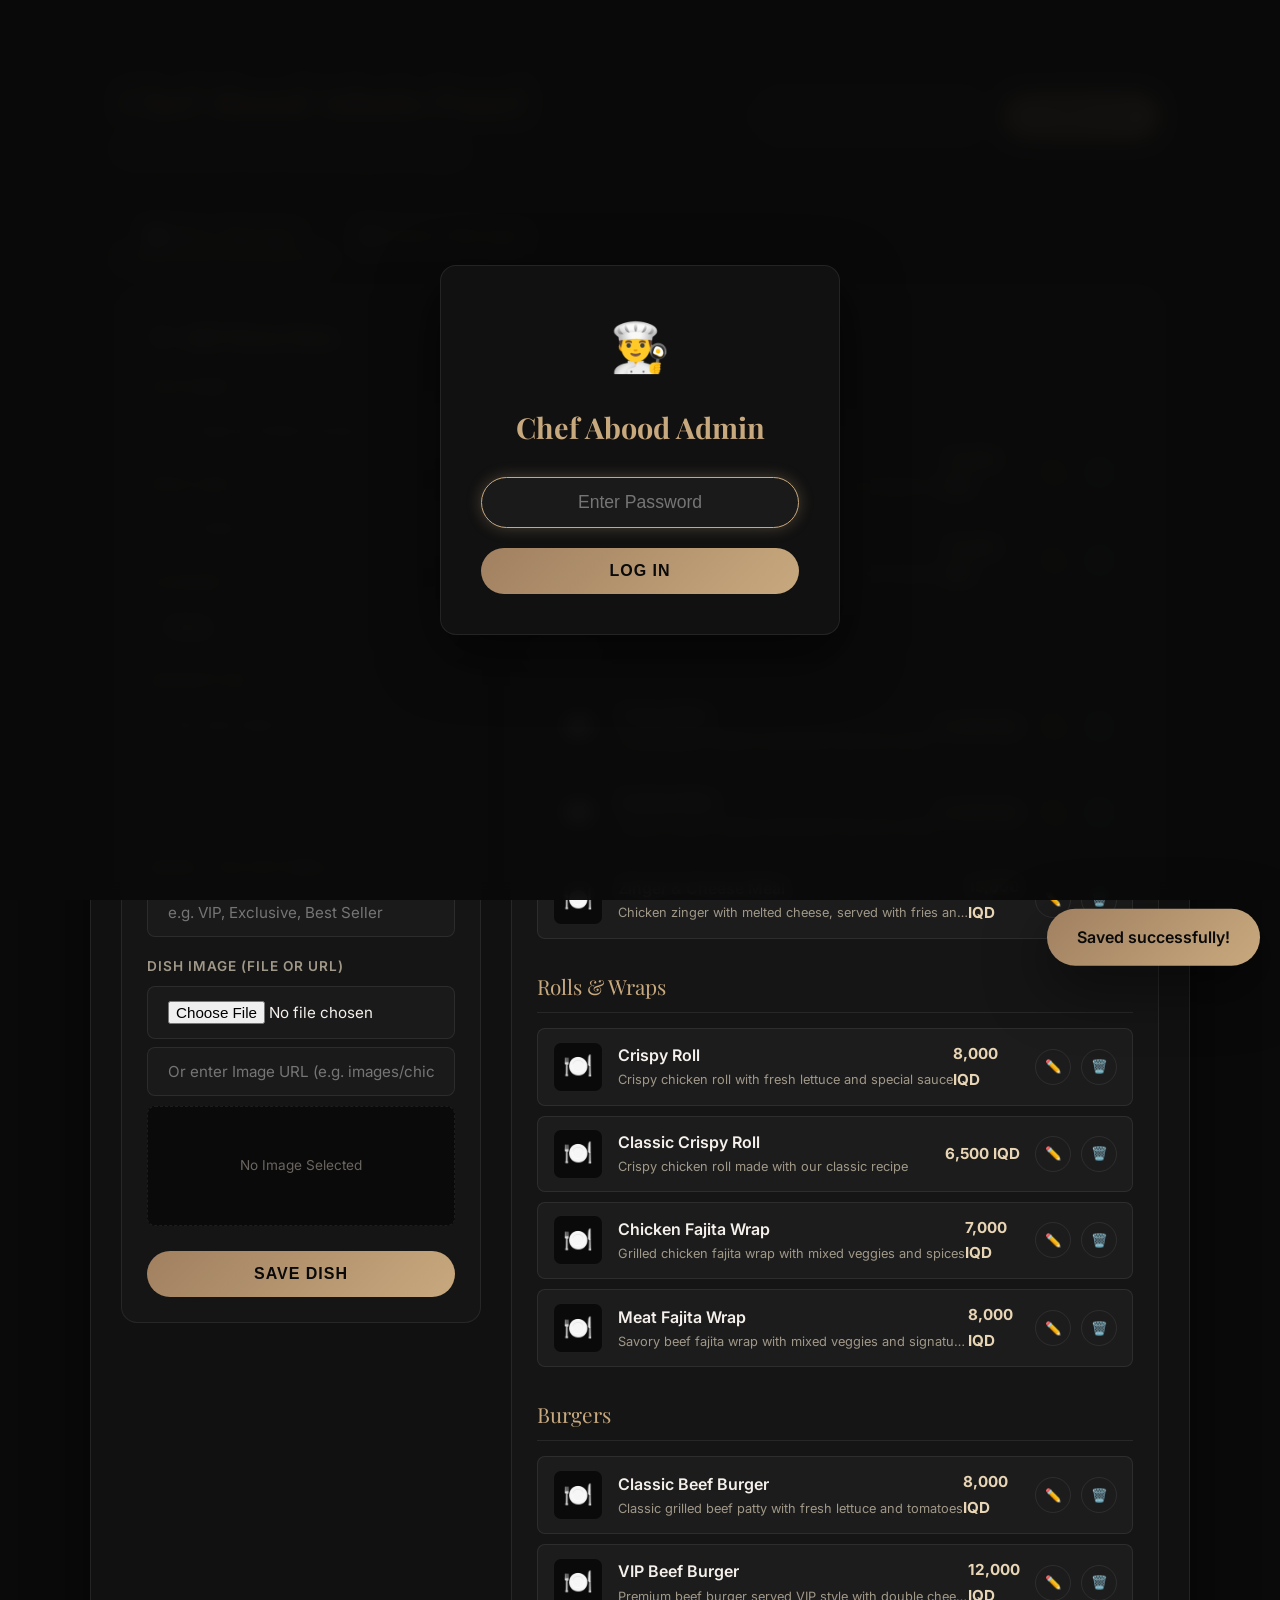
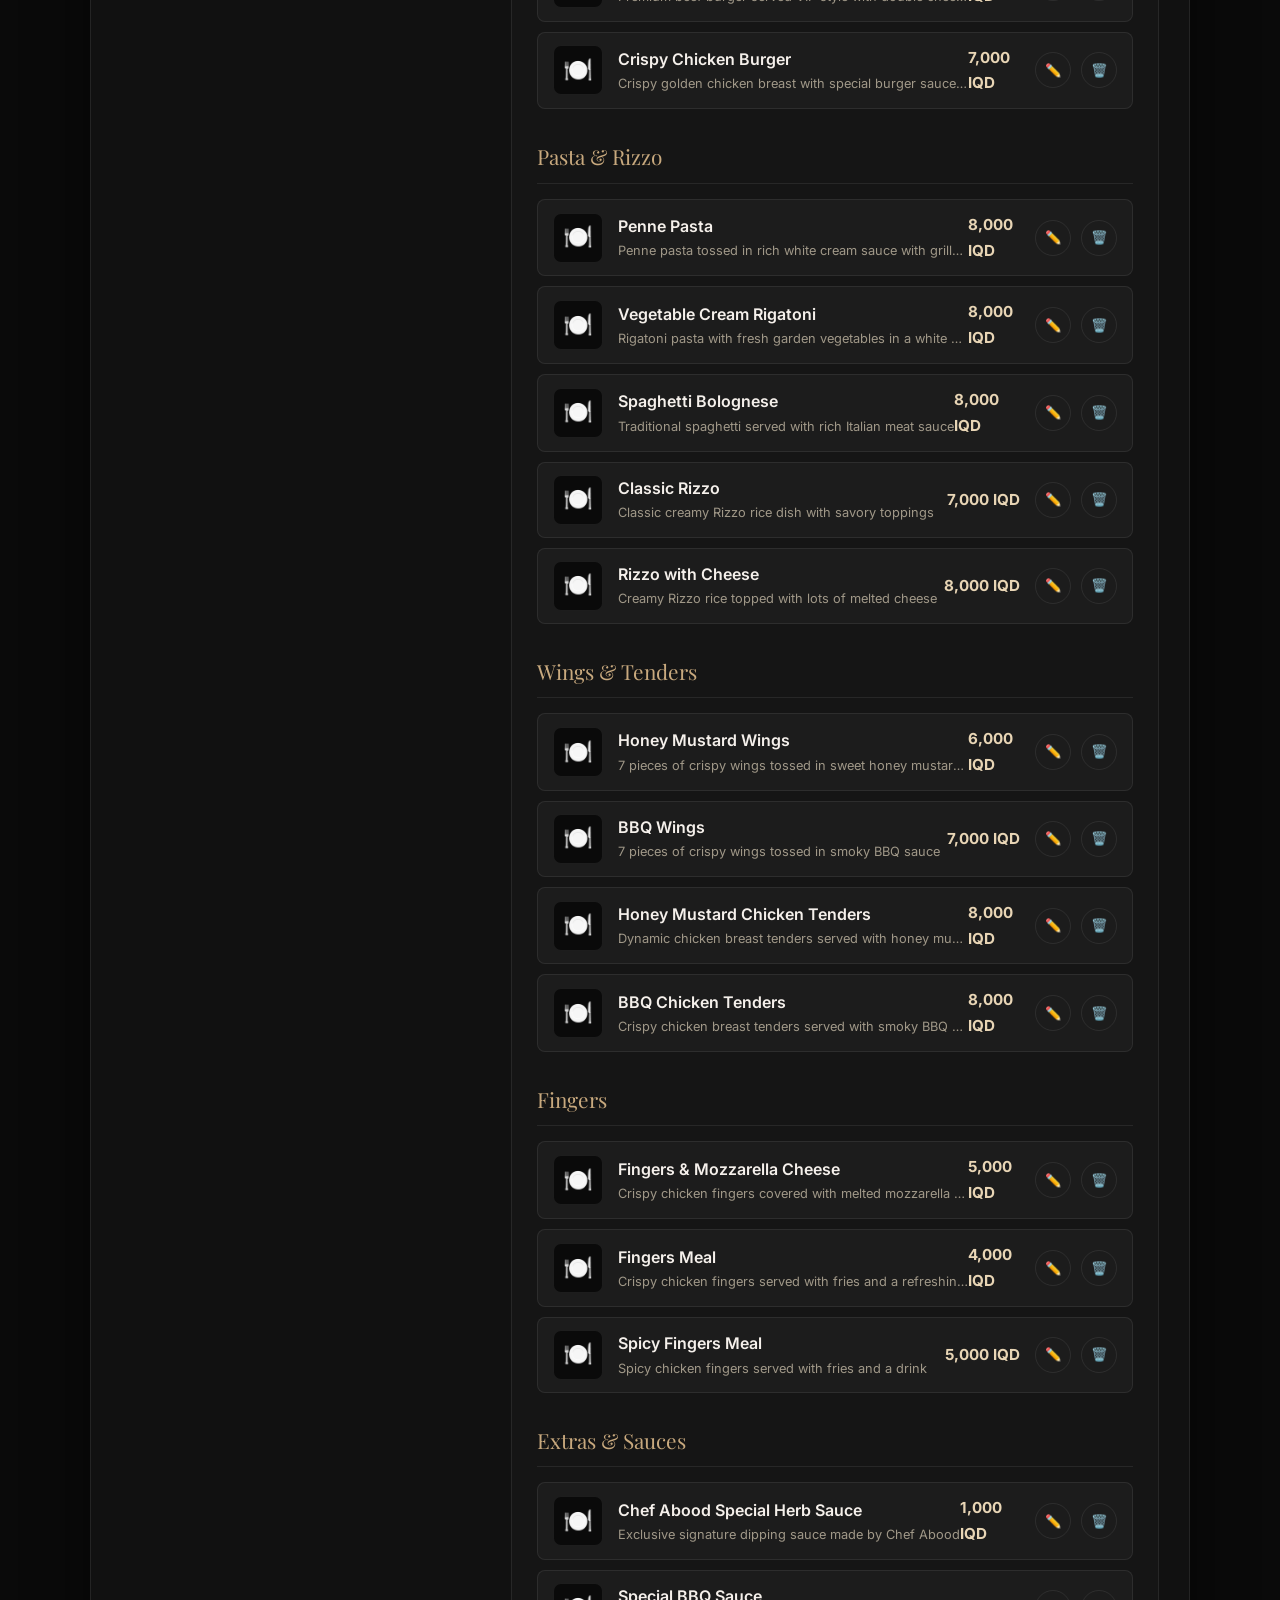
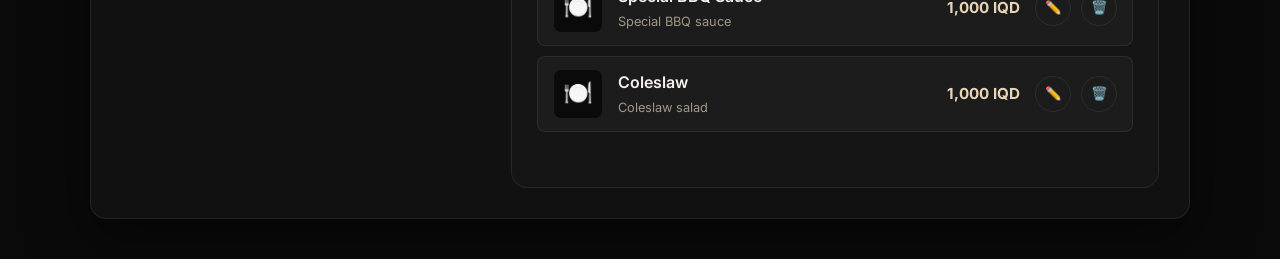
<file: CHEF_ABOUD-main/admin.html>
<!DOCTYPE html>
<html lang="en">
<head>
  <meta charset="UTF-8">
  <meta name="viewport" content="width=device-width, initial-scale=1.0">
  <title>Admin Dashboard — Chef Abood Manager</title>
  <link rel="stylesheet" href="style.css">
  <link rel="icon" type="image/svg+xml" href="data:image/svg+xml,<svg xmlns='http://www.w3.org/2000/svg' viewBox='0 0 100 100'><text y='.9em' font-size='90'>🔑</text></svg>">
  <style>
    /* ===== ADMIN CUSTOM CSS USING ROOT STYLE VARIABLES ===== */
    body {
      background: var(--bg-primary);
      color: var(--text-primary);
      font-family: var(--font-body);
      min-height: 100vh;
      display: flex;
      flex-direction: column;
    }

    .admin-container {
      max-width: 1100px;
      margin: 40px auto;
      padding: 30px;
      width: 95%;
      background: var(--bg-secondary);
      border: 1px solid var(--glass-border);
      border-radius: var(--border-radius);
      box-shadow: var(--shadow-lg);
    }

    .admin-header {
      display: flex;
      justify-content: space-between;
      align-items: center;
      border-bottom: 1px solid var(--glass-border);
      padding-bottom: 20px;
      margin-bottom: 30px;
      flex-wrap: wrap;
      gap: 20px;
    }

    .admin-title {
      font-family: var(--font-heading);
      color: var(--gold-primary);
      font-size: 2.2rem;
      margin: 0;
    }

    .admin-subtitle {
      font-size: 0.95rem;
      color: var(--text-secondary);
      margin-top: 5px;
    }

    .admin-actions {
      display: flex;
      gap: 15px;
    }

    /* Tabs Styling */
    .admin-tabs {
      display: flex;
      gap: 10px;
      border-bottom: 1px solid var(--glass-border);
      margin-bottom: 30px;
    }

    .tab-btn {
      background: transparent;
      border: none;
      color: var(--text-secondary);
      font-family: var(--font-body);
      font-size: 1rem;
      font-weight: 600;
      padding: 12px 25px;
      cursor: pointer;
      border-bottom: 3px solid transparent;
      transition: var(--transition-fast);
      letter-spacing: 1px;
    }

    .tab-btn:hover {
      color: var(--text-primary);
    }

    .tab-btn.active {
      color: var(--gold-primary);
      border-bottom-color: var(--gold-primary);
    }

    .tab-content {
      display: none;
    }

    .tab-content.active {
      display: block;
      animation: fadeIn 0.4s ease both;
    }

    /* Grid Layouts */
    .manager-grid {
      display: grid;
      grid-template-columns: 1.2fr 2fr;
      gap: 30px;
    }

    @media (max-width: 900px) {
      .manager-grid {
        grid-template-columns: 1fr;
      }
    }

    /* Form Card Styling */
    .form-card {
      background: var(--bg-card);
      border: 1px solid var(--glass-border);
      border-radius: var(--border-radius);
      padding: 25px;
      height: fit-content;
      position: sticky;
      top: 20px;
    }

    .form-title {
      font-family: var(--font-heading);
      color: var(--gold-light);
      font-size: 1.4rem;
      margin-top: 0;
      margin-bottom: 20px;
      display: flex;
      align-items: center;
      gap: 10px;
    }

    .form-group {
      margin-bottom: 18px;
    }

    .form-group label {
      display: block;
      font-size: 0.85rem;
      font-weight: 600;
      color: var(--text-secondary);
      margin-bottom: 8px;
      text-transform: uppercase;
      letter-spacing: 1px;
    }

    .form-control {
      width: 100%;
      padding: 12px 15px;
      background: var(--bg-tertiary);
      border: 1px solid var(--glass-border);
      border-radius: 8px;
      color: var(--text-primary);
      font-family: var(--font-body);
      font-size: 0.95rem;
      transition: var(--transition-fast);
    }

    .form-control:focus {
      outline: none;
      border-color: var(--gold-primary);
      box-shadow: 0 0 10px var(--gold-glow);
    }

    .image-preview {
      width: 100%;
      height: 120px;
      border: 1px dashed var(--glass-border);
      border-radius: 8px;
      margin-top: 10px;
      display: flex;
      align-items: center;
      justify-content: center;
      overflow: hidden;
      background: var(--bg-primary);
    }

    .image-preview img {
      max-height: 100%;
      max-width: 100%;
      object-fit: cover;
    }

    /* List & Cards Column */
    .list-card {
      background: var(--bg-card);
      border: 1px solid var(--glass-border);
      border-radius: var(--border-radius);
      padding: 25px;
    }

    .category-group {
      margin-bottom: 30px;
    }

    .category-title {
      font-family: var(--font-heading);
      color: var(--gold-primary);
      font-size: 1.3rem;
      border-bottom: 1px solid var(--glass-border);
      padding-bottom: 8px;
      margin-bottom: 15px;
    }

    .list-item {
      display: flex;
      justify-content: space-between;
      align-items: center;
      padding: 12px 15px;
      border-radius: 8px;
      background: var(--glass-bg);
      border: 1px solid var(--glass-border);
      margin-bottom: 10px;
      transition: var(--transition-fast);
    }

    .list-item:hover {
      background: var(--glass-bg-hover);
      border-color: var(--glass-border-hover);
    }

    .item-meta {
      display: flex;
      align-items: center;
      gap: 15px;
    }

    .item-img {
      width: 50px;
      height: 50px;
      border-radius: 8px;
      object-fit: cover;
      border: 1px solid var(--glass-border);
      background: var(--bg-primary);
    }

    .item-details {
      display: flex;
      flex-direction: column;
    }

    .item-name {
      font-weight: 600;
      color: var(--text-primary);
    }

    .item-desc {
      font-size: 0.8rem;
      color: var(--text-secondary);
      max-width: 350px;
      white-space: nowrap;
      overflow: hidden;
      text-overflow: ellipsis;
    }

    .item-price {
      font-weight: 700;
      color: var(--gold-light);
      font-size: 0.95rem;
    }

    .item-actions {
      display: flex;
      gap: 10px;
    }

    .btn-action {
      background: transparent;
      border: 1px solid var(--glass-border);
      color: var(--text-primary);
      width: 36px;
      height: 36px;
      border-radius: 50%;
      display: flex;
      align-items: center;
      justify-content: center;
      cursor: pointer;
      transition: var(--transition-fast);
    }

    .btn-action.edit:hover {
      background: rgba(200, 169, 126, 0.15);
      border-color: var(--gold-primary);
      color: var(--gold-primary);
    }

    .btn-action.delete:hover {
      background: rgba(255, 77, 77, 0.15);
      border-color: #ff4d4d;
      color: #ff4d4d;
    }

    /* Gallery Grid in Admin */
    .admin-gallery-grid {
      display: grid;
      grid-template-columns: repeat(auto-fill, minmax(180px, 1fr));
      gap: 20px;
    }

    .gallery-card {
      background: var(--bg-card);
      border: 1px solid var(--glass-border);
      border-radius: var(--border-radius);
      overflow: hidden;
      position: relative;
      transition: var(--transition-smooth);
    }

    .gallery-card:hover {
      border-color: var(--glass-border-hover);
      transform: translateY(-5px);
    }

    .gallery-card-img {
      width: 100%;
      height: 150px;
      object-fit: cover;
      background: var(--bg-primary);
    }

    .gallery-card-body {
      padding: 12px;
      text-align: center;
    }

    .gallery-card-title {
      font-weight: 600;
      font-size: 0.9rem;
      white-space: nowrap;
      overflow: hidden;
      text-overflow: ellipsis;
      margin-bottom: 8px;
    }

    .gallery-delete-overlay {
      position: absolute;
      top: 10px;
      right: 10px;
      background: rgba(10, 10, 10, 0.8);
      border: 1px solid rgba(255, 255, 255, 0.1);
      color: #ff4d4d;
      width: 32px;
      height: 32px;
      border-radius: 50%;
      display: flex;
      align-items: center;
      justify-content: center;
      cursor: pointer;
      backdrop-filter: blur(5px);
      transition: var(--transition-fast);
    }

    .gallery-delete-overlay:hover {
      background: #ff4d4d;
      color: #0a0a0a;
      transform: scale(1.1);
    }

    /* Login Overlay & Banner */
    .login-overlay {
      position: fixed;
      inset: 0;
      background: rgba(10, 10, 10, 0.95);
      z-index: 100000;
      display: flex;
      align-items: center;
      justify-content: center;
      backdrop-filter: blur(10px);
      transition: var(--transition-smooth);
    }

    .login-card {
      background: var(--bg-secondary);
      border: 1px solid var(--glass-border);
      padding: 40px;
      border-radius: var(--border-radius);
      width: 100%;
      max-width: 400px;
      text-align: center;
      box-shadow: var(--shadow-lg);
    }

    .login-logo {
      font-size: 3rem;
      margin-bottom: 15px;
    }

    .login-title {
      font-family: var(--font-heading);
      color: var(--gold-primary);
      margin-bottom: 25px;
      font-size: 1.8rem;
    }

    .login-input {
      width: 100%;
      padding: 14px 20px;
      background: var(--bg-tertiary);
      border: 1px solid var(--glass-border);
      border-radius: 30px;
      color: var(--text-primary);
      text-align: center;
      font-size: 1.1rem;
      margin-bottom: 20px;
      transition: var(--transition-fast);
    }

    .login-input:focus {
      outline: none;
      border-color: var(--gold-primary);
      box-shadow: 0 0 15px var(--gold-glow);
    }

    .login-btn {
      width: 100%;
      padding: 14px;
      background: linear-gradient(135deg, var(--gold-dark), var(--gold-primary));
      border: none;
      color: #0a0a0a;
      font-weight: 700;
      font-size: 1rem;
      border-radius: 30px;
      cursor: pointer;
      letter-spacing: 1px;
      text-transform: uppercase;
      transition: var(--transition-smooth);
    }

    .login-btn:hover {
      transform: translateY(-2px);
      box-shadow: 0 5px 15px rgba(200, 169, 126, 0.4);
    }

    .login-error {
      color: #ff4d4d;
      font-size: 0.9rem;
      margin-top: 15px;
      display: none;
    }

    .banner {
      position: fixed;
      bottom: 20px;
      right: 20px;
      background: linear-gradient(135deg, var(--gold-dark), var(--gold-primary));
      color: #0a0a0a;
      padding: 15px 30px;
      border-radius: 50px;
      font-weight: 600;
      box-shadow: var(--shadow-lg);
      transform: translateY(150%);
      transition: transform 0.5s cubic-bezier(0.175, 0.885, 0.32, 1.275);
      z-index: 999999;
    }

    .banner.show {
      transform: translateY(0);
    }

    @keyframes fadeIn {
      from { opacity: 0; transform: translateY(10px); }
      to { opacity: 1; transform: translateY(0); }
    }
  </style>
</head>
<body>

  <!-- ===== LOGIN OVERLAY ===== -->
  <div class="login-overlay" id="loginOverlay">
    <div class="login-card">
      <div class="login-logo">👨‍🍳</div>
      <h2 class="login-title">Chef Abood Admin</h2>
      <form id="loginForm" onsubmit="handleLogin(event)">
        <input type="password" id="passwordField" class="login-input" placeholder="Enter Password" required autofocus>
        <button type="submit" class="login-btn">Log In</button>
      </form>
      <div class="login-error" id="loginError">Incorrect Password. Please try again.</div>
    </div>
  </div>

  <!-- ===== ADMIN DASHBOARD CONTAINER ===== -->
  <div class="admin-container">
    <div class="admin-header">
      <div>
        <h1 class="admin-title">Chef Abood Admin Panel</h1>
        <div class="admin-subtitle">Add, edit, delete menu items and gallery images</div>
      </div>
      <div class="admin-actions">
        <button onclick="resetDefaults()" class="btn btn-outline" style="padding: 12px 25px; font-size: 0.8rem; cursor: pointer; border-color: #ff4d4d; color: #ff4d4d;">⚠️ Reset to Defaults</button>
        <a href="index.html" class="btn btn-primary" style="padding: 12px 25px; font-size: 0.8rem; text-decoration: none;">👁️ View Site</a>
      </div>
    </div>

    <!-- Tabs Menu -->
    <div class="admin-tabs">
      <button class="tab-btn active" onclick="switchTab(event, 'menuTab')">🍽️ Menu Manager</button>
      <button class="tab-btn" onclick="switchTab(event, 'galleryTab')">📸 Gallery Manager</button>
    </div>

    <!-- ================= TAB: MENU MANAGER ================= -->
    <div id="menuTab" class="tab-content active">
      <div class="manager-grid">
        <!-- Form to Add/Edit Meal -->
        <div class="form-card">
          <h2 class="form-title" id="menuFormTitle">➕ Add Menu Item</h2>
          <form id="menuForm" onsubmit="saveMeal(event)">
            <input type="hidden" id="mealIdField">
            
            <div class="form-group">
              <label for="mealNameField">Dish Name</label>
              <input type="text" id="mealNameField" class="form-control" placeholder="e.g. Special Grilled Chicken" required>
            </div>

            <div class="form-group">
              <label for="mealPriceField">Price (IQD)</label>
              <input type="number" id="mealPriceField" class="form-control" placeholder="e.g. 15000" required>
            </div>

            <div class="form-group">
              <label for="mealCategoryField">Category</label>
              <select id="mealCategoryField" class="form-control" onchange="toggleCategorySpecificFields()" required>
                <option value="chef">Chef Specials</option>
                <option value="meals" selected>Meals</option>
                <option value="wraps">Rolls & Wraps</option>
                <option value="burgers">Burgers</option>
                <option value="pasta">Pasta & Rizzo</option>
                <option value="wings">Wings & Tenders</option>
                <option value="fingers">Fingers</option>
                <option value="extras">Extras & Sauces</option>
              </select>
            </div>

            <div class="form-group">
              <label for="mealDescField">Description</label>
              <textarea id="mealDescField" class="form-control" rows="3" placeholder="Dish description..."></textarea>
            </div>

            <div class="form-group">
              <label for="mealBadgeField">Badge / Tag (Optional)</label>
              <input type="text" id="mealBadgeField" class="form-control" placeholder="e.g. VIP, Exclusive, Best Seller">
            </div>

            <!-- Image field (required for Chef Specials, optional for others) -->
            <div class="form-group" id="mealImageGroup">
              <label for="mealImageFile">Dish Image (File or URL)</label>
              <input type="file" id="mealImageFile" class="form-control" accept="image/*" onchange="handleMealImageUpload(event)" style="margin-bottom: 8px;">
              <input type="text" id="mealImageUrlField" class="form-control" placeholder="Or enter Image URL (e.g. images/chicken.png)">
              <div class="image-preview" id="mealImagePreview">
                <span style="color: var(--text-muted); font-size: 0.85rem;">No Image Selected</span>
              </div>
            </div>

            <div style="display: flex; gap: 10px; margin-top: 25px;">
              <button type="submit" class="login-btn" style="flex: 1;">Save Dish</button>
              <button type="button" id="cancelEditBtn" class="login-btn" onclick="clearMenuForm()" style="flex: 1; background: transparent; border: 1px solid var(--glass-border); color: var(--text-secondary); display: none;">Cancel</button>
            </div>
          </form>
        </div>

        <!-- Meals List -->
        <div class="list-card">
          <h2 class="form-title">📋 Current Menu</h2>
          <div id="mealsListContainer"></div>
        </div>
      </div>
    </div>

    <!-- ================= TAB: GALLERY MANAGER ================= -->
    <div id="galleryTab" class="tab-content">
      <div class="manager-grid">
        <!-- Form to Add Gallery Image -->
        <div class="form-card">
          <h2 class="form-title">➕ Add Gallery Image</h2>
          <form id="galleryForm" onsubmit="saveGalleryImage(event)">
            
            <div class="form-group">
              <label for="galleryTitleField">Image Title</label>
              <input type="text" id="galleryTitleField" class="form-control" placeholder="e.g. Grilled Ribeye Steak" required>
            </div>

            <div class="form-group">
              <label for="galleryFileField">Image File (or enter URL)</label>
              <input type="file" id="galleryFileField" class="form-control" accept="image/*" onchange="handleGalleryImageUpload(event)" style="margin-bottom: 8px;">
              <input type="text" id="galleryUrlField" class="form-control" placeholder="Or enter Image URL (e.g. images/steak.png)">
              <div class="image-preview" id="galleryImagePreview">
                <span style="color: var(--text-muted); font-size: 0.85rem;">No Image Selected</span>
              </div>
            </div>

            <button type="submit" class="login-btn" style="width: 100%; margin-top: 25px;">Add to Gallery</button>
          </form>
        </div>

        <!-- Gallery Grid List -->
        <div class="list-card">
          <h2 class="form-title">📸 Active Gallery Images</h2>
          <div class="admin-gallery-grid" id="adminGalleryGrid"></div>
        </div>
      </div>
    </div>

  </div>

  <!-- Notification Banner -->
  <div class="banner" id="banner">Saved successfully!</div>

  <script>
    // Configuration fallback default data
    const defaultMeals = [
      { id: "chef-chicken-tagine", name: "Chef Abood Chicken Tagine", price: 16000, category: "chef", desc: "Special chicken tagine prepared with Chef Abood's signature recipe, secret spices, and aromatic herbs", image: "images/chicken.png", tag: "⭐ Chef Special", meta: ["⭐ Most Popular", "👨‍🍳 Special Recipe"] },
      { id: "chef-beef-tagine", name: "Chef Abood Beef Tagine", price: 18000, category: "chef", desc: "Premium beef tagine slow-cooked with Chef Abood's special marinade, fresh vegetables, and signature sauce", image: "images/steak.png", tag: "🔥 Best Seller", meta: ["🔥 Featured", "👨‍🍳 Special Recipe"] },
      { id: "crispy-meal", name: "Crispy Meal", price: 15000, category: "meals", desc: "Crispy golden chicken served with fries and a drink" },
      { id: "scallop-meal", name: "Scallop Meal", price: 15000, category: "meals", desc: "Tender chicken scallop served with fries and a drink" },
      { id: "zinger-cheese-meal", name: "Zinger & Cheese Meal", price: 15000, category: "meals", desc: "Chicken zinger with melted cheese, served with fries and a drink" },
      { id: "crispy-roll", name: "Crispy Roll", price: 8000, category: "wraps", desc: "Crispy chicken roll with fresh lettuce and special sauce" },
      { id: "classic-crispy-roll", name: "Classic Crispy Roll", price: 6500, category: "wraps", desc: "Crispy chicken roll made with our classic recipe" },
      { id: "chicken-fajita-wrap", name: "Chicken Fajita Wrap", price: 7000, category: "wraps", desc: "Grilled chicken fajita wrap with mixed veggies and spices" },
      { id: "meat-fajita-wrap", name: "Meat Fajita Wrap", price: 8000, category: "wraps", desc: "Savory beef fajita wrap with mixed veggies and signature spices" },
      { id: "classic-beef-burger", name: "Classic Beef Burger", price: 8000, category: "burgers", desc: "Classic grilled beef patty with fresh lettuce and tomatoes" },
      { id: "vip-beef-burger", name: "VIP Beef Burger", price: 12000, category: "burgers", desc: "Premium beef burger served VIP style with double cheese and special house sauces", badge: "VIP" },
      { id: "crispy-chicken-burger", name: "Crispy Chicken Burger", price: 7000, category: "burgers", desc: "Crispy golden chicken breast with special burger sauce and lettuce" },
      { id: "penne-pasta", name: "Penne Pasta", price: 8000, category: "pasta", desc: "Penne pasta tossed in rich white cream sauce with grilled chicken" },
      { id: "veg-cream-rigatoni", name: "Vegetable Cream Rigatoni", price: 8000, category: "pasta", desc: "Rigatoni pasta with fresh garden vegetables in a white cream sauce" },
      { id: "spaghetti-bolognese", name: "Spaghetti Bolognese", price: 8000, category: "pasta", desc: "Traditional spaghetti served with rich Italian meat sauce" },
      { id: "classic-rizzo", name: "Classic Rizzo", price: 7000, category: "pasta", desc: "Classic creamy Rizzo rice dish with savory toppings" },
      { id: "rizzo-cheese", name: "Rizzo with Cheese", price: 8000, category: "pasta", desc: "Creamy Rizzo rice topped with lots of melted cheese" },
      { id: "honey-mustard-wings", name: "Honey Mustard Wings", price: 6000, category: "wings", desc: "7 pieces of crispy wings tossed in sweet honey mustard sauce" },
      { id: "bbq-wings", name: "BBQ Wings", price: 7000, category: "wings", desc: "7 pieces of crispy wings tossed in smoky BBQ sauce" },
      { id: "honey-mustard-tenders", name: "Honey Mustard Chicken Tenders", price: 8000, category: "wings", desc: "Dynamic chicken breast tenders served with honey mustard dipping sauce" },
      { id: "bbq-tenders", name: "BBQ Chicken Tenders", price: 8000, category: "wings", desc: "Crispy chicken breast tenders served with smoky BBQ dipping sauce" },
      { id: "fingers-mozzarella", name: "Fingers & Mozzarella Cheese", price: 5000, category: "fingers", desc: "Crispy chicken fingers covered with melted mozzarella cheese" },
      { id: "fingers-meal", name: "Fingers Meal", price: 4000, category: "fingers", desc: "Crispy chicken fingers served with fries and a refreshing drink" },
      { id: "spicy-fingers-meal", name: "Spicy Fingers Meal", price: 5000, category: "fingers", desc: "Spicy chicken fingers served with fries and a drink" },
      { id: "special-herb-sauce", name: "Chef Abood Special Herb Sauce", price: 1000, category: "extras", desc: "Exclusive signature dipping sauce made by Chef Abood", badge: "Exclusive" },
      { id: "special-bbq-sauce", name: "Special BBQ Sauce", price: 1000, category: "extras", desc: "Special BBQ sauce" },
      { id: "coleslaw", name: "Coleslaw", price: 1000, category: "extras", desc: "Coleslaw salad" }
    ];

    const defaultGallery = [
      { image: "images/steak.png", title: "Ribeye Steak" },
      { image: "images/salmon.png", title: "Grilled Salmon" },
      { image: "images/pasta.png", title: "Truffle Pasta" },
      { image: "images/dessert.png", title: "Lava Cake" },
      { image: "images/lamb.png", title: "Lamb Chops" },
      { image: "images/burger.png", title: "Wagyu Burger" }
    ];

    const categories = {
      chef: "Chef Specials",
      meals: "Meals",
      wraps: "Rolls & Wraps",
      burgers: "Burgers",
      pasta: "Pasta & Rizzo",
      wings: "Wings & Tenders",
      fingers: "Fingers",
      extras: "Extras & Sauces"
    };

    // States
    let mealsList = [];
    let galleryList = [];
    let mealImageBase64 = "";
    let galleryImageBase64 = "";

    // Password Login Protection
    function handleLogin(e) {
      e.preventDefault();
      const pw = document.getElementById('passwordField').value;
      if (pw === 'admin123') {
        document.getElementById('loginOverlay').style.opacity = '0';
        setTimeout(() => {
          document.getElementById('loginOverlay').style.display = 'none';
        }, 500);
        sessionStorage.setItem('chef_abood_auth', 'true');
      } else {
        document.getElementById('loginError').style.display = 'block';
        document.getElementById('passwordField').value = '';
      }
    }

    // Auto-login checking and loader
    window.addEventListener('load', () => {
      if (sessionStorage.getItem('chef_abood_auth') === 'true') {
        document.getElementById('loginOverlay').style.display = 'none';
      }
      loadData();
      renderMealsList();
      renderGalleryList();
    });

    // Switch Tabs
    function switchTab(e, tabId) {
      document.querySelectorAll('.tab-btn').forEach(btn => btn.classList.remove('active'));
      document.querySelectorAll('.tab-content').forEach(content => content.classList.remove('active'));
      
      e.currentTarget.classList.add('active');
      document.getElementById(tabId).classList.add('active');
    }

    // Load Data Helper
    function loadData() {
      const storedMeals = localStorage.getItem('chef_abood_meals');
      mealsList = storedMeals ? JSON.parse(storedMeals) : [...defaultMeals];

      const storedGallery = localStorage.getItem('chef_abood_gallery');
      galleryList = storedGallery ? JSON.parse(storedGallery) : [...defaultGallery];
    }

    // Save Data Helper
    function saveData() {
      localStorage.setItem('chef_abood_meals', JSON.stringify(mealsList));
      localStorage.setItem('chef_abood_gallery', JSON.stringify(galleryList));
    }

    // Render current meals list (categorized)
    function renderMealsList() {
      const container = document.getElementById('mealsListContainer');
      container.innerHTML = '';

      Object.keys(categories).forEach(catKey => {
        const catMeals = mealsList.filter(m => m.category === catKey);
        if (catMeals.length === 0) return;

        const group = document.createElement('div');
        group.className = 'category-group';
        group.innerHTML = `<div class="category-title">${categories[catKey]}</div>`;

        catMeals.forEach(meal => {
          const row = document.createElement('div');
          row.className = 'list-item';

          const imgHtml = meal.image ? `<img src="${meal.image}" class="item-img" alt="${meal.name}">` : `<div class="item-img" style="display:flex;align-items:center;justify-content:center;background:var(--bg-primary);font-size:1.5rem;">🍽️</div>`;
          row.innerHTML = `
            <div class="item-meta">
              ${imgHtml}
              <div class="item-details">
                <span class="item-name">${meal.name}</span>
                <span class="item-desc">${meal.desc || 'No description provided'}</span>
              </div>
            </div>
            <div class="item-meta">
              <span class="item-price">${Number(meal.price).toLocaleString()} IQD</span>
              <div class="item-actions">
                <button type="button" class="btn-action edit" onclick="editMeal('${meal.id}')" title="Edit">✏️</button>
                <button type="button" class="btn-action delete" onclick="deleteMeal('${meal.id}')" title="Delete">🗑️</button>
              </div>
            </div>
          `;
          group.appendChild(row);
        });

        container.appendChild(group);
      });
    }

    // Save/Add Meal Action
    function saveMeal(e) {
      e.preventDefault();
      
      const id = document.getElementById('mealIdField').value;
      const name = document.getElementById('mealNameField').value;
      const price = parseInt(document.getElementById('mealPriceField').value) || 0;
      const category = document.getElementById('mealCategoryField').value;
      const desc = document.getElementById('mealDescField').value;
      const badge = document.getElementById('mealBadgeField').value;
      
      let image = document.getElementById('mealImageUrlField').value;
      if (mealImageBase64) {
        image = mealImageBase64;
      }

      if (id) {
        // Edit mode
        const index = mealsList.findIndex(m => m.id === id);
        if (index > -1) {
          mealsList[index] = { 
            ...mealsList[index], 
            name, 
            price, 
            category, 
            desc, 
            badge: badge || undefined,
            tag: (category === 'chef' && badge) ? badge : undefined,
            image: image || mealsList[index].image
          };
          showBanner("✅ Dish updated successfully!");
        }
      } else {
        // Add Mode
        const newId = name.toLowerCase().replace(/[^a-z0-9]+/g, '-').replace(/(^-|-$)/g, '') + '-' + Date.now().toString().slice(-4);
        const newMeal = {
          id: newId,
          name,
          price,
          category,
          desc,
          badge: badge || undefined,
          tag: (category === 'chef' && badge) ? badge : undefined,
          image: image || undefined
        };
        mealsList.push(newMeal);
        showBanner("✅ New dish added successfully!");
      }

      saveData();
      clearMenuForm();
      renderMealsList();
    }

    // Edit Meal Loader
    function editMeal(id) {
      const meal = mealsList.find(m => m.id === id);
      if (!meal) return;

      document.getElementById('mealIdField').value = meal.id;
      document.getElementById('mealNameField').value = meal.name;
      document.getElementById('mealPriceField').value = meal.price;
      document.getElementById('mealCategoryField').value = meal.category;
      document.getElementById('mealDescField').value = meal.desc || '';
      document.getElementById('mealBadgeField').value = meal.badge || meal.tag || '';
      
      if (meal.image && !meal.image.startsWith('data:')) {
        document.getElementById('mealImageUrlField').value = meal.image;
      } else {
        document.getElementById('mealImageUrlField').value = '';
      }

      mealImageBase64 = meal.image && meal.image.startsWith('data:') ? meal.image : "";
      
      const preview = document.getElementById('mealImagePreview');
      if (meal.image) {
        preview.innerHTML = `<img src="${meal.image}">`;
      } else {
        preview.innerHTML = `<span style="color: var(--text-muted); font-size: 0.85rem;">No Image Selected</span>`;
      }

      document.getElementById('menuFormTitle').textContent = "✏️ Edit Menu Item";
      document.getElementById('cancelEditBtn').style.display = 'block';
    }

    // Clear Menu Form
    function clearMenuForm() {
      document.getElementById('mealIdField').value = '';
      document.getElementById('menuForm').reset();
      document.getElementById('mealImagePreview').innerHTML = `<span style="color: var(--text-muted); font-size: 0.85rem;">No Image Selected</span>`;
      mealImageBase64 = "";
      
      document.getElementById('menuFormTitle').textContent = "➕ Add Menu Item";
      document.getElementById('cancelEditBtn').style.display = 'none';
    }

    // Delete Meal Action
    function deleteMeal(id) {
      if (confirm("Are you sure you want to delete this dish from the menu?")) {
        mealsList = mealsList.filter(m => m.id !== id);
        saveData();
        renderMealsList();
        showBanner("🗑️ Dish removed!");
      }
    }

    // Handle Local Image Upload conversion to Base64 (Menu Form)
    function handleMealImageUpload(e) {
      const file = e.target.files[0];
      if (!file) return;

      // Limit check (warn for files > 1MB since localStorage is 5MB)
      if (file.size > 1024 * 1024) {
        alert("⚠️ WARNING: Image size is greater than 1MB. High resolution uploads can easily fill local storage limits (5MB). Please compress your image first.");
      }

      const reader = new FileReader();
      reader.onload = (event) => {
        mealImageBase64 = event.target.result;
        document.getElementById('mealImagePreview').innerHTML = `<img src="${mealImageBase64}">`;
        document.getElementById('mealImageUrlField').value = ''; // clear url input if file uploaded
      };
      reader.readAsDataURL(file);
    }

    // ================= GALLERY MANAGEMENT FUNCTIONS =================

    // Render gallery images list
    function renderGalleryList() {
      const container = document.getElementById('adminGalleryGrid');
      container.innerHTML = '';

      galleryList.forEach((item, index) => {
        const card = document.createElement('div');
        card.className = 'gallery-card';
        card.innerHTML = `
          <img src="${item.image}" class="gallery-card-img" alt="${item.title}">
          <div class="gallery-card-body">
            <div class="gallery-card-title">${item.title}</div>
          </div>
          <button type="button" class="gallery-delete-overlay" onclick="deleteGalleryImage(${index})" title="Delete Image">🗑️</button>
        `;
        container.appendChild(card);
      });
    }

    // Save Gallery Image Action
    function saveGalleryImage(e) {
      e.preventDefault();
      
      const title = document.getElementById('galleryTitleField').value;
      let image = document.getElementById('galleryUrlField').value;

      if (galleryImageBase64) {
        image = galleryImageBase64;
      }

      if (!image) {
        alert("Please select a file or enter an image URL.");
        return;
      }

      galleryList.push({ title, image });
      saveData();
      
      document.getElementById('galleryForm').reset();
      document.getElementById('galleryImagePreview').innerHTML = `<span style="color: var(--text-muted); font-size: 0.85rem;">No Image Selected</span>`;
      galleryImageBase64 = "";

      renderGalleryList();
      showBanner("✅ Image added to gallery!");
    }

    // Delete Gallery Image Action
    function deleteGalleryImage(index) {
      if (confirm("Are you sure you want to remove this image from the gallery?")) {
        galleryList.splice(index, 1);
        saveData();
        renderGalleryList();
        showBanner("🗑️ Gallery image removed!");
      }
    }

    // Handle Local Image Upload conversion to Base64 (Gallery Form)
    function handleGalleryImageUpload(e) {
      const file = e.target.files[0];
      if (!file) return;

      if (file.size > 1024 * 1024) {
        alert("⚠️ WARNING: Image size is greater than 1MB. High resolution uploads can easily fill local storage limits (5MB). Please compress your image first.");
      }

      const reader = new FileReader();
      reader.onload = (event) => {
        galleryImageBase64 = event.target.result;
        document.getElementById('galleryImagePreview').innerHTML = `<img src="${galleryImageBase64}">`;
        document.getElementById('galleryUrlField').value = '';
      };
      reader.readAsDataURL(file);
    }

    // Reset Defaults
    function resetDefaults() {
      if (confirm("Are you sure you want to restore all defaults? All custom dishes, prices, and gallery images will be deleted.")) {
        localStorage.removeItem('chef_abood_meals');
        localStorage.removeItem('chef_abood_gallery');
        loadData();
        renderMealsList();
        renderGalleryList();
        showBanner("🔄 All settings restored to original defaults!");
      }
    }

    // Toggle Category Specific Fields (e.g. chef specials tag layout)
    function toggleCategorySpecificFields() {
      const category = document.getElementById('mealCategoryField').value;
      const badgeLabel = document.querySelector('label[for="mealBadgeField"]');
      if (category === 'chef') {
        badgeLabel.textContent = "Chef Tag / Special Label";
        document.getElementById('mealBadgeField').placeholder = "e.g. ⭐ Chef Special, 🔥 Best Seller";
      } else {
        badgeLabel.textContent = "Badge / Tag (Optional)";
        document.getElementById('mealBadgeField').placeholder = "e.g. VIP, Exclusive";
      }
    }

    // Show Notification Banner Helper
    function showBanner(message) {
      const banner = document.getElementById('banner');
      banner.textContent = message;
      banner.classList.add('show');
      setTimeout(() => {
        banner.classList.remove('show');
      }, 3000);
    }
  </script>
</body>
</html>
</file>
<file: CHEF_ABOUD-main/style.css>
/* ═══════════════════════════════════════════════════
   CHEF ABOD — Premium Personal Chef Website
   Dark Luxury Theme with Gold Accents
   ═══════════════════════════════════════════════════ */

/* ===== IMPORTS ===== */
@import url('https://fonts.googleapis.com/css2?family=Playfair+Display:ital,wght@0,400;0,500;0,600;0,700;0,800;0,900;1,400;1,500;1,600;1,700&family=Inter:wght@300;400;500;600;700&family=Amiri:wght@400;700&display=swap');

/* ===== CSS VARIABLES ===== */
:root {
  --bg-primary: #0a0a0a;
  --bg-secondary: #111111;
  --bg-tertiary: #1a1a1a;
  --bg-card: #151515;
  
  --gold-primary: #c8a97e;
  --gold-light: #e8d5b5;
  --gold-dark: #a08060;
  --gold-glow: rgba(200, 169, 126, 0.3);
  
  --text-primary: #f5f0eb;
  --text-secondary: #a09888;
  --text-muted: #6b6560;
  
  --burgundy: #8b2252;
  --burgundy-light: #a83060;
  
  --glass-bg: rgba(255, 255, 255, 0.03);
  --glass-bg-hover: rgba(255, 255, 255, 0.06);
  --glass-border: rgba(255, 255, 255, 0.08);
  --glass-border-hover: rgba(200, 169, 126, 0.3);
  
  --shadow-sm: 0 2px 10px rgba(0, 0, 0, 0.3);
  --shadow-md: 0 8px 30px rgba(0, 0, 0, 0.4);
  --shadow-lg: 0 20px 60px rgba(0, 0, 0, 0.5);
  --shadow-gold: 0 0 40px rgba(200, 169, 126, 0.15);
  
  --font-heading: 'Playfair Display', Georgia, serif;
  --font-body: 'Inter', -apple-system, sans-serif;
  --font-arabic: 'Amiri', serif;
  
  --transition-fast: 0.2s cubic-bezier(0.4, 0, 0.2, 1);
  --transition-smooth: 0.4s cubic-bezier(0.4, 0, 0.2, 1);
  --transition-slow: 0.6s cubic-bezier(0.25, 0.46, 0.45, 0.94);
  --transition-bounce: 0.5s cubic-bezier(0.34, 1.56, 0.64, 1);
  
  --nav-height: 80px;
  --section-padding: 120px;
  --container-max: 1300px;
  --border-radius: 16px;
  --border-radius-sm: 8px;
  --border-radius-lg: 24px;
}

/* ===== RESET & BASE ===== */
*, *::before, *::after {
  margin: 0;
  padding: 0;
  box-sizing: border-box;
}

html {
  scroll-behavior: smooth;
  font-size: 16px;
  scrollbar-width: thin;
  scrollbar-color: var(--gold-primary) var(--bg-primary);
}

html::-webkit-scrollbar {
  width: 8px;
}

html::-webkit-scrollbar-track {
  background: var(--bg-primary);
}

html::-webkit-scrollbar-thumb {
  background: var(--gold-dark);
  border-radius: 4px;
}

html::-webkit-scrollbar-thumb:hover {
  background: var(--gold-primary);
}

body {
  font-family: var(--font-body);
  background-color: var(--bg-primary);
  color: var(--text-primary);
  line-height: 1.7;
  overflow-x: hidden;
  -webkit-font-smoothing: antialiased;
  -moz-osx-font-smoothing: grayscale;
}

a {
  text-decoration: none;
  color: inherit;
  transition: color var(--transition-fast);
}

img {
  max-width: 100%;
  display: block;
}

ul {
  list-style: none;
}

.container {
  max-width: var(--container-max);
  margin: 0 auto;
  padding: 0 40px;
}

/* ===== PRELOADER ===== */
.preloader {
  position: fixed;
  inset: 0;
  z-index: 10000;
  background: var(--bg-primary);
  display: flex;
  flex-direction: column;
  align-items: center;
  justify-content: center;
  transition: opacity 0.8s ease, visibility 0.8s ease;
}

.preloader.loaded {
  opacity: 0;
  visibility: hidden;
  pointer-events: none;
}

.preloader-logo {
  font-family: var(--font-heading);
  font-size: 3rem;
  color: var(--gold-primary);
  letter-spacing: 6px;
  margin-bottom: 5px;
  animation: preloaderPulse 1.5s ease-in-out infinite;
}

.preloader-subtitle {
  font-family: var(--font-heading);
  font-size: 1.3rem;
  font-weight: 500;
  color: var(--text-primary);
  letter-spacing: 4px;
  margin-top: 5px;
  text-transform: uppercase;
}

.preloader-address {
  font-family: var(--font-body);
  font-size: 0.9rem;
  color: var(--text-secondary);
  letter-spacing: 2px;
  margin-top: 8px;
  opacity: 0.85;
}

.preloader-bar {
  width: 200px;
  height: 2px;
  background: var(--bg-tertiary);
  margin-top: 25px;
  border-radius: 2px;
  overflow: hidden;
}

.preloader-bar::after {
  content: '';
  display: block;
  width: 40%;
  height: 100%;
  background: linear-gradient(90deg, var(--gold-dark), var(--gold-primary), var(--gold-light));
  border-radius: 2px;
  animation: preloaderSlide 1.2s ease-in-out infinite;
}

@keyframes preloaderPulse {
  0%, 100% { opacity: 0.5; transform: scale(1); }
  50% { opacity: 1; transform: scale(1.02); }
}

@keyframes preloaderSlide {
  0% { transform: translateX(-100%); }
  100% { transform: translateX(350%); }
}

/* ===== NAVIGATION ===== */
.navbar {
  position: fixed;
  top: 0;
  left: 0;
  right: 0;
  height: var(--nav-height);
  z-index: 1000;
  display: flex;
  align-items: center;
  transition: all var(--transition-smooth);
  padding: 0 50px;
}

.navbar.scrolled {
  background: rgba(10, 10, 10, 0.92);
  backdrop-filter: blur(20px);
  -webkit-backdrop-filter: blur(20px);
  border-bottom: 1px solid var(--glass-border);
  box-shadow: var(--shadow-sm);
}

.nav-inner {
  display: flex;
  align-items: center;
  justify-content: space-between;
  width: 100%;
  max-width: var(--container-max);
  margin: 0 auto;
}

.nav-logo {
  display: flex;
  align-items: center;
  gap: 12px;
}

.nav-logo-icon {
  width: 42px;
  height: 42px;
  border: 2px solid var(--gold-primary);
  border-radius: 50%;
  display: flex;
  align-items: center;
  justify-content: center;
  font-size: 1.2rem;
}

.nav-logo-text {
  font-family: var(--font-heading);
  font-size: 1.5rem;
  font-weight: 700;
  color: var(--gold-primary);
  letter-spacing: 2px;
}

.nav-links {
  display: flex;
  align-items: center;
  gap: 40px;
}

.nav-links a {
  font-size: 0.85rem;
  font-weight: 500;
  letter-spacing: 2px;
  text-transform: uppercase;
  color: var(--text-secondary);
  position: relative;
  padding: 8px 0;
}

.nav-links a::after {
  content: '';
  position: absolute;
  bottom: 0;
  left: 0;
  width: 0;
  height: 2px;
  background: linear-gradient(90deg, var(--gold-primary), var(--gold-light));
  transition: width var(--transition-smooth);
}

.nav-links a:hover,
.nav-links a.active {
  color: var(--gold-primary);
}

.nav-links a:hover::after,
.nav-links a.active::after {
  width: 100%;
}

.nav-cta {
  padding: 10px 28px !important;
  background: linear-gradient(135deg, var(--gold-dark), var(--gold-primary));
  border-radius: 30px;
  color: var(--bg-primary) !important;
  font-weight: 600 !important;
  letter-spacing: 1px !important;
  transition: all var(--transition-smooth) !important;
}

.nav-cta::after {
  display: none !important;
}

.nav-cta:hover {
  transform: translateY(-2px);
  box-shadow: var(--shadow-gold);
}

/* Mobile Nav Toggle */
.nav-toggle {
  display: none;
  flex-direction: column;
  gap: 6px;
  cursor: pointer;
  padding: 5px;
  z-index: 1001;
}

.nav-toggle span {
  width: 28px;
  height: 2px;
  background: var(--gold-primary);
  transition: all var(--transition-smooth);
  transform-origin: center;
}

.nav-toggle.active span:nth-child(1) {
  transform: rotate(45deg) translate(5px, 6px);
}

.nav-toggle.active span:nth-child(2) {
  opacity: 0;
}

.nav-toggle.active span:nth-child(3) {
  transform: rotate(-45deg) translate(5px, -6px);
}

/* ===== HERO SECTION ===== */
.hero {
  position: relative;
  min-height: 100vh;
  display: flex;
  align-items: center;
  overflow: hidden;
}

#hero-canvas {
  position: absolute;
  inset: 0;
  z-index: 1;
}

.hero-overlay {
  position: absolute;
  inset: 0;
  background: linear-gradient(
    180deg,
    rgba(10, 10, 10, 0.3) 0%,
    rgba(10, 10, 10, 0.6) 50%,
    rgba(10, 10, 10, 0.95) 100%
  );
  z-index: 2;
}

.hero-bg-image {
  position: absolute;
  inset: 0;
  z-index: 0;
}

.hero-bg-image img {
  width: 100%;
  height: 100%;
  object-fit: cover;
  filter: brightness(0.4) saturate(0.8);
}

.hero-content {
  position: relative;
  z-index: 3;
  text-align: center;
  width: 100%;
  padding: 0 40px;
}

.hero-badge {
  display: inline-flex;
  align-items: center;
  gap: 10px;
  padding: 10px 24px;
  background: var(--glass-bg);
  border: 1px solid var(--glass-border);
  border-radius: 50px;
  font-size: 0.8rem;
  letter-spacing: 3px;
  text-transform: uppercase;
  color: var(--gold-primary);
  margin-bottom: 30px;
  backdrop-filter: blur(10px);
  animation: fadeInDown 1s ease 0.3s both;
}

.hero-badge .badge-dot {
  width: 8px;
  height: 8px;
  background: var(--gold-primary);
  border-radius: 50%;
  animation: badgePulse 2s ease-in-out infinite;
}

.hero-title {
  font-family: var(--font-heading);
  font-size: clamp(3.5rem, 8vw, 8rem);
  font-weight: 800;
  line-height: 1.05;
  margin-bottom: 10px;
  animation: fadeInUp 1s ease 0.5s both;
}

.hero-title .line1 {
  display: block;
  color: var(--text-primary);
}

.hero-title .line2 {
  display: block;
  background: linear-gradient(135deg, var(--gold-dark), var(--gold-primary), var(--gold-light));
  -webkit-background-clip: text;
  -webkit-text-fill-color: transparent;
  background-clip: text;
}

.hero-subtitle {
  font-family: var(--font-heading);
  font-size: clamp(1.2rem, 2vw, 1.6rem);
  font-weight: 500;
  color: var(--gold-primary);
  margin-bottom: 8px;
  letter-spacing: 4px;
  text-transform: uppercase;
  animation: fadeInUp 1s ease 0.7s both;
}

.hero-address {
  font-family: var(--font-body);
  font-size: clamp(0.9rem, 1.5vw, 1.1rem);
  font-weight: 400;
  color: var(--text-secondary);
  margin-bottom: 45px;
  letter-spacing: 2px;
  animation: fadeInUp 1s ease 0.8s both;
}

.hero-buttons {
  display: flex;
  gap: 20px;
  justify-content: center;
  flex-wrap: wrap;
  animation: fadeInUp 1s ease 0.9s both;
}

.btn {
  display: inline-flex;
  align-items: center;
  gap: 10px;
  padding: 16px 40px;
  font-family: var(--font-body);
  font-size: 0.85rem;
  font-weight: 600;
  letter-spacing: 2px;
  text-transform: uppercase;
  border: none;
  border-radius: 50px;
  cursor: pointer;
  transition: all var(--transition-smooth);
  position: relative;
  overflow: hidden;
}

.btn-primary {
  background: linear-gradient(135deg, var(--gold-dark), var(--gold-primary));
  color: var(--bg-primary);
}

.btn-primary:hover {
  transform: translateY(-3px);
  box-shadow: 0 10px 40px rgba(200, 169, 126, 0.3);
}

.btn-outline {
  background: transparent;
  color: var(--gold-primary);
  border: 1px solid var(--gold-primary);
}

.btn-outline:hover {
  background: var(--gold-primary);
  color: var(--bg-primary);
  transform: translateY(-3px);
}

.hero-scroll {
  position: absolute;
  bottom: 40px;
  left: 50%;
  transform: translateX(-50%);
  z-index: 3;
  display: flex;
  flex-direction: column;
  align-items: center;
  gap: 10px;
  animation: fadeInUp 1s ease 1.2s both;
}

.hero-scroll span {
  font-size: 0.7rem;
  letter-spacing: 3px;
  text-transform: uppercase;
  color: var(--text-muted);
}

.scroll-line {
  width: 1px;
  height: 60px;
  background: var(--glass-border);
  position: relative;
  overflow: hidden;
}

.scroll-line::after {
  content: '';
  position: absolute;
  top: -100%;
  left: 0;
  width: 100%;
  height: 40%;
  background: var(--gold-primary);
  animation: scrollDown 2s ease-in-out infinite;
}

@keyframes scrollDown {
  0% { top: -40%; }
  100% { top: 100%; }
}

/* ===== FLOATING ELEMENTS (3D feel) ===== */
.floating-elements {
  position: absolute;
  inset: 0;
  z-index: 2;
  pointer-events: none;
  overflow: hidden;
}

.float-item {
  position: absolute;
  font-size: 2rem;
  opacity: 0.12;
  animation: floatAround 15s ease-in-out infinite;
}

.float-item:nth-child(1) { top: 15%; left: 10%; animation-delay: 0s; animation-duration: 18s; }
.float-item:nth-child(2) { top: 25%; right: 15%; animation-delay: -3s; animation-duration: 20s; }
.float-item:nth-child(3) { bottom: 30%; left: 20%; animation-delay: -5s; animation-duration: 16s; }
.float-item:nth-child(4) { top: 60%; right: 10%; animation-delay: -8s; animation-duration: 22s; }
.float-item:nth-child(5) { top: 40%; left: 50%; animation-delay: -10s; animation-duration: 19s; }

@keyframes floatAround {
  0%, 100% { transform: translate(0, 0) rotate(0deg); }
  25% { transform: translate(30px, -20px) rotate(10deg); }
  50% { transform: translate(-15px, 15px) rotate(-5deg); }
  75% { transform: translate(20px, 10px) rotate(8deg); }
}

/* ===== SECTION COMMON ===== */
section {
  position: relative;
  padding: var(--section-padding) 0;
}

.section-header {
  text-align: center;
  margin-bottom: 80px;
}

.section-tag {
  display: inline-flex;
  align-items: center;
  gap: 8px;
  font-size: 0.75rem;
  letter-spacing: 4px;
  text-transform: uppercase;
  color: var(--gold-primary);
  margin-bottom: 20px;
}

.section-tag::before,
.section-tag::after {
  content: '';
  width: 30px;
  height: 1px;
  background: var(--gold-dark);
}

.section-title {
  font-family: var(--font-heading);
  font-size: clamp(2.2rem, 4vw, 3.5rem);
  font-weight: 700;
  color: var(--text-primary);
  margin-bottom: 15px;
  line-height: 1.2;
}

.section-title .gold {
  background: linear-gradient(135deg, var(--gold-dark), var(--gold-primary), var(--gold-light));
  -webkit-background-clip: text;
  -webkit-text-fill-color: transparent;
  background-clip: text;
}

.section-desc {
  font-size: 1.05rem;
  color: var(--text-secondary);
  max-width: 600px;
  margin: 0 auto;
  line-height: 1.8;
}

/* ===== DIVIDER ===== */
.section-divider {
  display: flex;
  align-items: center;
  justify-content: center;
  gap: 20px;
  padding: 30px 0;
}

.section-divider .line {
  width: 80px;
  height: 1px;
  background: linear-gradient(90deg, transparent, var(--gold-dark), transparent);
}

.section-divider .diamond {
  width: 10px;
  height: 10px;
  border: 1px solid var(--gold-primary);
  transform: rotate(45deg);
}

/* ===== ABOUT SECTION ===== */
.about {
  background: var(--bg-secondary);
  position: relative;
  overflow: hidden;
}

.about::before {
  content: '';
  position: absolute;
  top: -200px;
  right: -200px;
  width: 500px;
  height: 500px;
  background: radial-gradient(circle, var(--gold-glow) 0%, transparent 70%);
  opacity: 0.3;
  pointer-events: none;
}

.about-grid {
  display: grid;
  grid-template-columns: 1fr 1fr;
  gap: 80px;
  align-items: center;
}

.about-image {
  position: relative;
}

.about-image-wrapper {
  position: relative;
  border-radius: var(--border-radius-lg);
  overflow: hidden;
  aspect-ratio: 3/4;
}

.about-image-wrapper img {
  width: 100%;
  height: 100%;
  object-fit: cover;
  transition: transform var(--transition-slow);
}

.about-image-wrapper:hover img {
  transform: scale(1.05);
}

.about-image-frame {
  position: absolute;
  top: 20px;
  left: 20px;
  right: -20px;
  bottom: -20px;
  border: 2px solid var(--gold-primary);
  border-radius: var(--border-radius-lg);
  opacity: 0.3;
  z-index: -1;
}

.about-image-badge {
  position: absolute;
  bottom: -20px;
  right: 30px;
  background: linear-gradient(135deg, var(--gold-dark), var(--gold-primary));
  padding: 20px 30px;
  border-radius: var(--border-radius);
  text-align: center;
  box-shadow: var(--shadow-lg);
}

.about-image-badge .number {
  font-family: var(--font-heading);
  font-size: 2.5rem;
  font-weight: 800;
  color: var(--bg-primary);
  line-height: 1;
}

.about-image-badge .label {
  font-size: 0.75rem;
  font-weight: 600;
  color: var(--bg-primary);
  text-transform: uppercase;
  letter-spacing: 2px;
  opacity: 0.8;
}

.about-content {
  padding: 20px 0;
}

.about-tag {
  font-size: 0.75rem;
  letter-spacing: 4px;
  text-transform: uppercase;
  color: var(--gold-primary);
  margin-bottom: 15px;
  display: flex;
  align-items: center;
  gap: 10px;
}

.about-tag::before {
  content: '';
  width: 30px;
  height: 1px;
  background: var(--gold-primary);
}

.about-title {
  font-family: var(--font-heading);
  font-size: clamp(2rem, 3.5vw, 3rem);
  font-weight: 700;
  margin-bottom: 25px;
  line-height: 1.2;
}

.about-text {
  color: var(--text-secondary);
  font-size: 1.05rem;
  line-height: 1.9;
  margin-bottom: 35px;
}

.about-stats {
  display: grid;
  grid-template-columns: repeat(3, 1fr);
  gap: 30px;
  margin-bottom: 40px;
}

.stat-item {
  text-align: center;
  padding: 25px 15px;
  background: var(--glass-bg);
  border: 1px solid var(--glass-border);
  border-radius: var(--border-radius);
  transition: all var(--transition-smooth);
}

.stat-item:hover {
  border-color: var(--glass-border-hover);
  transform: translateY(-5px);
  box-shadow: var(--shadow-gold);
}

.stat-number {
  font-family: var(--font-heading);
  font-size: 2.2rem;
  font-weight: 800;
  background: linear-gradient(135deg, var(--gold-primary), var(--gold-light));
  -webkit-background-clip: text;
  -webkit-text-fill-color: transparent;
  background-clip: text;
  line-height: 1.2;
}

.stat-label {
  font-size: 0.75rem;
  color: var(--text-muted);
  text-transform: uppercase;
  letter-spacing: 2px;
  margin-top: 5px;
}

.about-signature {
  display: flex;
  align-items: center;
  gap: 20px;
}

.signature-img {
  font-family: var(--font-heading);
  font-size: 2rem;
  font-style: italic;
  color: var(--gold-primary);
  opacity: 0.7;
}

.signature-info .name {
  font-family: var(--font-heading);
  font-weight: 700;
  font-size: 1.1rem;
}

.signature-info .role {
  font-size: 0.8rem;
  color: var(--text-muted);
  letter-spacing: 1px;
}

/* ===== MENU SECTION ===== */
.menu {
  background: var(--bg-primary);
  position: relative;
}

.menu-categories {
  display: flex;
  justify-content: center;
  gap: 10px;
  margin-bottom: 60px;
  flex-wrap: wrap;
}

.menu-cat-btn {
  padding: 12px 30px;
  background: transparent;
  border: 1px solid var(--glass-border);
  border-radius: 50px;
  color: var(--text-secondary);
  font-family: var(--font-body);
  font-size: 0.82rem;
  font-weight: 500;
  letter-spacing: 1.5px;
  text-transform: uppercase;
  cursor: pointer;
  transition: all var(--transition-smooth);
}

.menu-cat-btn:hover,
.menu-cat-btn.active {
  background: linear-gradient(135deg, var(--gold-dark), var(--gold-primary));
  border-color: var(--gold-primary);
  color: var(--bg-primary);
  transform: translateY(-2px);
  box-shadow: var(--shadow-gold);
}

.menu-grid {
  display: grid;
  grid-template-columns: repeat(auto-fill, minmax(380px, 1fr));
  gap: 30px;
}

.menu-card {
  background: var(--bg-card);
  border: 1px solid var(--glass-border);
  border-radius: var(--border-radius-lg);
  overflow: hidden;
  transition: all var(--transition-smooth);
  transform-style: preserve-3d;
  perspective: 1000px;
}

.menu-card:hover {
  border-color: var(--glass-border-hover);
  transform: translateY(-10px);
  box-shadow: var(--shadow-lg), var(--shadow-gold);
}

.menu-card-image {
  position: relative;
  height: 280px;
  overflow: hidden;
}

.menu-card-image img {
  width: 100%;
  height: 100%;
  object-fit: cover;
  transition: transform 0.7s ease;
}

.menu-card:hover .menu-card-image img {
  transform: scale(1.1);
}

.menu-card-overlay {
  position: absolute;
  inset: 0;
  background: linear-gradient(0deg, rgba(10, 10, 10, 0.8) 0%, transparent 60%);
  opacity: 0;
  transition: opacity var(--transition-smooth);
  display: flex;
  align-items: flex-end;
  padding: 20px;
}

.menu-card:hover .menu-card-overlay {
  opacity: 1;
}

.menu-card-tag {
  position: absolute;
  top: 15px;
  left: 15px;
  padding: 6px 16px;
  background: linear-gradient(135deg, var(--gold-dark), var(--gold-primary));
  border-radius: 30px;
  font-size: 0.7rem;
  font-weight: 600;
  letter-spacing: 1px;
  text-transform: uppercase;
  color: var(--bg-primary);
  z-index: 2;
}

.menu-card-body {
  padding: 28px;
}

.menu-card-header {
  display: flex;
  justify-content: space-between;
  align-items: flex-start;
  margin-bottom: 12px;
}

.menu-card-title {
  font-family: var(--font-heading);
  font-size: 1.35rem;
  font-weight: 700;
  color: var(--text-primary);
}

.menu-card-price {
  font-family: var(--font-heading);
  font-size: 1.3rem;
  font-weight: 700;
  color: var(--gold-primary);
  white-space: nowrap;
}

.menu-card-desc {
  color: var(--text-muted);
  font-size: 0.9rem;
  line-height: 1.7;
  margin-bottom: 18px;
}

.menu-card-meta {
  display: flex;
  gap: 15px;
  flex-wrap: wrap;
}

.meta-item {
  display: flex;
  align-items: center;
  gap: 6px;
  font-size: 0.78rem;
  color: var(--text-muted);
  padding: 5px 12px;
  background: var(--glass-bg);
  border-radius: 20px;
  border: 1px solid var(--glass-border);
}

.meta-item .icon {
  font-size: 0.9rem;
}

/* ===== SIGNATURE DISHES SECTION ===== */
.signature {
  background: var(--bg-secondary);
  position: relative;
  overflow: hidden;
}

.signature-showcase {
  display: grid;
  grid-template-columns: 1fr 1fr;
  gap: 60px;
  align-items: center;
}

.signature-showcase.reverse {
  direction: rtl;
}

.signature-showcase.reverse > * {
  direction: ltr;
}

.signature-image {
  position: relative;
  border-radius: var(--border-radius-lg);
  overflow: hidden;
  aspect-ratio: 4/3;
  box-shadow: var(--shadow-lg);
}

.signature-image img {
  width: 100%;
  height: 100%;
  object-fit: cover;
  transition: transform 0.8s ease;
}

.signature-image:hover img {
  transform: scale(1.08);
}

.signature-image .sig-number {
  position: absolute;
  top: 20px;
  left: 20px;
  font-family: var(--font-heading);
  font-size: 5rem;
  font-weight: 800;
  color: var(--gold-primary);
  opacity: 0.2;
  line-height: 1;
}

.signature-info {
  padding: 20px;
}

.signature-info .sig-tag {
  font-size: 0.75rem;
  letter-spacing: 3px;
  text-transform: uppercase;
  color: var(--gold-primary);
  margin-bottom: 15px;
}

.signature-info h3 {
  font-family: var(--font-heading);
  font-size: 2.2rem;
  font-weight: 700;
  margin-bottom: 20px;
  line-height: 1.3;
}

.signature-info p {
  color: var(--text-secondary);
  line-height: 1.9;
  margin-bottom: 25px;
  font-size: 1.02rem;
}

.signature-details {
  display: flex;
  gap: 30px;
  margin-bottom: 30px;
}

.sig-detail {
  display: flex;
  align-items: center;
  gap: 8px;
  font-size: 0.85rem;
  color: var(--text-muted);
}

.sig-detail .icon {
  color: var(--gold-primary);
  font-size: 1.1rem;
}

/* ===== EXPERIENCE SECTION ===== */
.experience {
  background: var(--bg-primary);
  position: relative;
  overflow: hidden;
}

.experience-grid {
  display: grid;
  grid-template-columns: repeat(4, 1fr);
  gap: 30px;
}

.exp-card {
  text-align: center;
  padding: 50px 30px;
  background: var(--glass-bg);
  border: 1px solid var(--glass-border);
  border-radius: var(--border-radius-lg);
  transition: all var(--transition-smooth);
  position: relative;
  overflow: hidden;
}

.exp-card::before {
  content: '';
  position: absolute;
  top: 0;
  left: 0;
  right: 0;
  height: 3px;
  background: linear-gradient(90deg, var(--gold-dark), var(--gold-primary), var(--gold-light));
  transform: scaleX(0);
  transition: transform var(--transition-smooth);
}

.exp-card:hover::before {
  transform: scaleX(1);
}

.exp-card:hover {
  border-color: var(--glass-border-hover);
  transform: translateY(-10px);
  box-shadow: var(--shadow-gold);
}

.exp-icon {
  font-size: 2.5rem;
  margin-bottom: 20px;
  display: inline-block;
  animation: iconFloat 3s ease-in-out infinite;
}

.exp-card:nth-child(2) .exp-icon { animation-delay: -0.75s; }
.exp-card:nth-child(3) .exp-icon { animation-delay: -1.5s; }
.exp-card:nth-child(4) .exp-icon { animation-delay: -2.25s; }

@keyframes iconFloat {
  0%, 100% { transform: translateY(0); }
  50% { transform: translateY(-8px); }
}

.exp-title {
  font-family: var(--font-heading);
  font-size: 1.2rem;
  font-weight: 700;
  margin-bottom: 12px;
}

.exp-desc {
  font-size: 0.9rem;
  color: var(--text-muted);
  line-height: 1.7;
}

/* ===== TESTIMONIALS ===== */
.testimonials {
  background: var(--bg-secondary);
  position: relative;
}

.testimonials-slider {
  display: grid;
  grid-template-columns: repeat(3, 1fr);
  gap: 30px;
}

.testimonial-card {
  padding: 40px;
  background: var(--glass-bg);
  border: 1px solid var(--glass-border);
  border-radius: var(--border-radius-lg);
  transition: all var(--transition-smooth);
  position: relative;
}

.testimonial-card:hover {
  border-color: var(--glass-border-hover);
  transform: translateY(-8px);
  box-shadow: var(--shadow-gold);
}

.testimonial-quote {
  font-family: var(--font-heading);
  font-size: 3rem;
  color: var(--gold-primary);
  opacity: 0.3;
  line-height: 1;
  margin-bottom: 10px;
}

.testimonial-text {
  font-size: 1rem;
  color: var(--text-secondary);
  line-height: 1.9;
  font-style: italic;
  margin-bottom: 25px;
}

.testimonial-stars {
  color: var(--gold-primary);
  font-size: 0.9rem;
  letter-spacing: 3px;
  margin-bottom: 20px;
}

.testimonial-author {
  display: flex;
  align-items: center;
  gap: 15px;
}

.testimonial-avatar {
  width: 50px;
  height: 50px;
  border-radius: 50%;
  background: linear-gradient(135deg, var(--gold-dark), var(--gold-primary));
  display: flex;
  align-items: center;
  justify-content: center;
  font-family: var(--font-heading);
  font-size: 1.2rem;
  font-weight: 700;
  color: var(--bg-primary);
}

.testimonial-name {
  font-weight: 600;
  font-size: 0.95rem;
}

.testimonial-role {
  font-size: 0.8rem;
  color: var(--text-muted);
}

/* ===== GALLERY ===== */
.gallery {
  background: var(--bg-primary);
  position: relative;
}

.gallery-grid {
  display: grid;
  grid-template-columns: repeat(4, 1fr);
  grid-template-rows: auto;
  gap: 15px;
}

.gallery-item {
  position: relative;
  border-radius: var(--border-radius);
  overflow: hidden;
  cursor: pointer;
  aspect-ratio: 1;
}

.gallery-item:nth-child(1) {
  grid-column: span 2;
  grid-row: span 2;
  aspect-ratio: auto;
}

.gallery-item img {
  width: 100%;
  height: 100%;
  object-fit: cover;
  transition: transform 0.7s ease;
}

.gallery-item:hover img {
  transform: scale(1.1);
}

.gallery-item-overlay {
  position: absolute;
  inset: 0;
  background: linear-gradient(0deg, rgba(10, 10, 10, 0.8) 0%, transparent 50%);
  opacity: 0;
  transition: opacity var(--transition-smooth);
  display: flex;
  align-items: flex-end;
  padding: 25px;
}

.gallery-item:hover .gallery-item-overlay {
  opacity: 1;
}

.gallery-item-title {
  font-family: var(--font-heading);
  font-size: 1.1rem;
  font-weight: 600;
  color: var(--text-primary);
}

/* ===== CONTACT SECTION ===== */
.contact {
  background: var(--bg-secondary);
  position: relative;
  overflow: hidden;
}

.contact::before {
  content: '';
  position: absolute;
  bottom: -200px;
  left: -200px;
  width: 500px;
  height: 500px;
  background: radial-gradient(circle, var(--gold-glow) 0%, transparent 70%);
  opacity: 0.2;
  pointer-events: none;
}

.contact-grid {
  display: grid;
  grid-template-columns: 1fr 1.2fr;
  gap: 60px;
  align-items: start;
}

.contact-info h3 {
  font-family: var(--font-heading);
  font-size: 2rem;
  font-weight: 700;
  margin-bottom: 20px;
}

.contact-info p {
  color: var(--text-secondary);
  line-height: 1.8;
  margin-bottom: 35px;
  font-size: 1.02rem;
}

.contact-details {
  display: flex;
  flex-direction: column;
  gap: 20px;
  margin-bottom: 35px;
}

.contact-detail {
  display: flex;
  align-items: center;
  gap: 18px;
  padding: 18px 24px;
  background: var(--glass-bg);
  border: 1px solid var(--glass-border);
  border-radius: var(--border-radius);
  transition: all var(--transition-smooth);
}

.contact-detail:hover {
  border-color: var(--glass-border-hover);
  transform: translateX(8px);
}

.contact-detail-icon {
  width: 48px;
  height: 48px;
  border-radius: 50%;
  background: linear-gradient(135deg, var(--gold-dark), var(--gold-primary));
  display: flex;
  align-items: center;
  justify-content: center;
  font-size: 1.2rem;
  flex-shrink: 0;
}

.contact-detail-text .label {
  font-size: 0.75rem;
  color: var(--text-muted);
  text-transform: uppercase;
  letter-spacing: 2px;
  margin-bottom: 4px;
}

.contact-detail-text .value {
  font-size: 1rem;
  font-weight: 500;
}

.contact-social {
  display: flex;
  gap: 12px;
}

.social-link {
  width: 48px;
  height: 48px;
  border-radius: 50%;
  background: var(--glass-bg);
  border: 1px solid var(--glass-border);
  display: flex;
  align-items: center;
  justify-content: center;
  font-size: 1.2rem;
  transition: all var(--transition-smooth);
}

.social-link:hover {
  background: linear-gradient(135deg, var(--gold-dark), var(--gold-primary));
  border-color: var(--gold-primary);
  transform: translateY(-5px);
  box-shadow: var(--shadow-gold);
}

.contact-form {
  padding: 45px;
  background: var(--glass-bg);
  border: 1px solid var(--glass-border);
  border-radius: var(--border-radius-lg);
  backdrop-filter: blur(10px);
}

.contact-form h4 {
  font-family: var(--font-heading);
  font-size: 1.4rem;
  font-weight: 700;
  margin-bottom: 30px;
  color: var(--gold-primary);
}

.form-group {
  margin-bottom: 20px;
}

.form-row {
  display: grid;
  grid-template-columns: 1fr 1fr;
  gap: 20px;
}

.form-group label {
  display: block;
  font-size: 0.8rem;
  font-weight: 500;
  letter-spacing: 1px;
  text-transform: uppercase;
  color: var(--text-secondary);
  margin-bottom: 8px;
}

.form-group input,
.form-group textarea,
.form-group select {
  width: 100%;
  padding: 14px 20px;
  background: var(--bg-tertiary);
  border: 1px solid var(--glass-border);
  border-radius: var(--border-radius-sm);
  color: var(--text-primary);
  font-family: var(--font-body);
  font-size: 0.95rem;
  transition: all var(--transition-smooth);
  outline: none;
}

.form-group input:focus,
.form-group textarea:focus,
.form-group select:focus {
  border-color: var(--gold-primary);
  box-shadow: 0 0 0 3px rgba(200, 169, 126, 0.1);
}

.form-group textarea {
  resize: vertical;
  min-height: 130px;
}

.form-group select {
  appearance: none;
  cursor: pointer;
}

.form-submit {
  width: 100%;
  padding: 16px;
  background: linear-gradient(135deg, var(--gold-dark), var(--gold-primary));
  border: none;
  border-radius: var(--border-radius-sm);
  color: var(--bg-primary);
  font-family: var(--font-body);
  font-size: 0.9rem;
  font-weight: 700;
  letter-spacing: 2px;
  text-transform: uppercase;
  cursor: pointer;
  transition: all var(--transition-smooth);
}

.form-submit:hover {
  transform: translateY(-2px);
  box-shadow: 0 10px 30px rgba(200, 169, 126, 0.25);
}

/* ===== FOOTER ===== */
.footer {
  background: var(--bg-primary);
  border-top: 1px solid var(--glass-border);
  padding: 80px 0 30px;
}

.footer-grid {
  display: grid;
  grid-template-columns: 1.5fr 1fr 1fr 1fr;
  gap: 50px;
  margin-bottom: 60px;
}

.footer-brand .footer-logo {
  font-family: var(--font-heading);
  font-size: 1.8rem;
  font-weight: 700;
  color: var(--gold-primary);
  letter-spacing: 2px;
  margin-bottom: 15px;
}

.footer-brand p {
  color: var(--text-muted);
  font-size: 0.95rem;
  line-height: 1.8;
  margin-bottom: 20px;
}

.footer h4 {
  font-family: var(--font-heading);
  font-size: 1.1rem;
  font-weight: 700;
  margin-bottom: 25px;
  color: var(--text-primary);
}

.footer-links li {
  margin-bottom: 12px;
}

.footer-links a {
  color: var(--text-muted);
  font-size: 0.9rem;
  transition: all var(--transition-fast);
  display: flex;
  align-items: center;
  gap: 8px;
}

.footer-links a:hover {
  color: var(--gold-primary);
  transform: translateX(5px);
}

.footer-bottom {
  display: flex;
  justify-content: space-between;
  align-items: center;
  padding-top: 30px;
  border-top: 1px solid var(--glass-border);
}

.footer-bottom p {
  font-size: 0.85rem;
  color: var(--text-muted);
}

.footer-bottom-links {
  display: flex;
  gap: 25px;
}

.footer-bottom-links a {
  font-size: 0.85rem;
  color: var(--text-muted);
}

.footer-bottom-links a:hover {
  color: var(--gold-primary);
}

/* ===== ANIMATIONS ===== */
@keyframes fadeInUp {
  from {
    opacity: 0;
    transform: translateY(40px);
  }
  to {
    opacity: 1;
    transform: translateY(0);
  }
}

@keyframes fadeInDown {
  from {
    opacity: 0;
    transform: translateY(-30px);
  }
  to {
    opacity: 1;
    transform: translateY(0);
  }
}

@keyframes fadeInLeft {
  from {
    opacity: 0;
    transform: translateX(-40px);
  }
  to {
    opacity: 1;
    transform: translateX(0);
  }
}

@keyframes fadeInRight {
  from {
    opacity: 0;
    transform: translateX(40px);
  }
  to {
    opacity: 1;
    transform: translateX(0);
  }
}

@keyframes scaleIn {
  from {
    opacity: 0;
    transform: scale(0.9);
  }
  to {
    opacity: 1;
    transform: scale(1);
  }
}

@keyframes badgePulse {
  0%, 100% { opacity: 1; transform: scale(1); }
  50% { opacity: 0.5; transform: scale(0.8); }
}

/* Scroll Reveal Classes */
.reveal {
  opacity: 0;
  transform: translateY(50px);
  transition: all 0.8s cubic-bezier(0.25, 0.46, 0.45, 0.94);
}

.reveal.revealed {
  opacity: 1;
  transform: translateY(0);
}

.reveal-left {
  opacity: 0;
  transform: translateX(-60px);
  transition: all 0.8s cubic-bezier(0.25, 0.46, 0.45, 0.94);
}

.reveal-left.revealed {
  opacity: 1;
  transform: translateX(0);
}

.reveal-right {
  opacity: 0;
  transform: translateX(60px);
  transition: all 0.8s cubic-bezier(0.25, 0.46, 0.45, 0.94);
}

.reveal-right.revealed {
  opacity: 1;
  transform: translateX(0);
}

.reveal-scale {
  opacity: 0;
  transform: scale(0.85);
  transition: all 0.8s cubic-bezier(0.25, 0.46, 0.45, 0.94);
}

.reveal-scale.revealed {
  opacity: 1;
  transform: scale(1);
}

/* Stagger delays */
.delay-1 { transition-delay: 0.1s; }
.delay-2 { transition-delay: 0.2s; }
.delay-3 { transition-delay: 0.3s; }
.delay-4 { transition-delay: 0.4s; }
.delay-5 { transition-delay: 0.5s; }
.delay-6 { transition-delay: 0.6s; }

/* ===== PARALLAX BACKGROUND PARTICLES ===== */
.particles-container {
  position: fixed;
  inset: 0;
  z-index: 0;
  pointer-events: none;
  overflow: hidden;
}

.particle {
  position: absolute;
  width: 2px;
  height: 2px;
  background: var(--gold-primary);
  border-radius: 50%;
  opacity: 0;
  animation: particleFloat linear infinite;
}

@keyframes particleFloat {
  0% {
    opacity: 0;
    transform: translateY(100vh) scale(0);
  }
  10% {
    opacity: 0.6;
  }
  90% {
    opacity: 0.6;
  }
  100% {
    opacity: 0;
    transform: translateY(-100px) scale(1);
  }
}

/* ===== CURSOR ===== */
.custom-cursor {
  position: fixed;
  width: 40px;
  height: 40px;
  border: 1px solid var(--gold-primary);
  border-radius: 50%;
  pointer-events: none;
  z-index: 9999;
  transition: all 0.15s ease;
  mix-blend-mode: difference;
  opacity: 0;
}

.custom-cursor.visible {
  opacity: 0.5;
}

.custom-cursor.hovering {
  transform: scale(1.5);
  background: rgba(200, 169, 126, 0.1);
  border-color: var(--gold-light);
}

/* ===== LIGHTBOX ===== */
.lightbox {
  position: fixed;
  inset: 0;
  z-index: 10000;
  background: rgba(0, 0, 0, 0.95);
  display: flex;
  align-items: center;
  justify-content: center;
  opacity: 0;
  visibility: hidden;
  transition: all var(--transition-smooth);
  cursor: pointer;
}

.lightbox.active {
  opacity: 1;
  visibility: visible;
}

.lightbox img {
  max-width: 85vw;
  max-height: 85vh;
  object-fit: contain;
  border-radius: var(--border-radius);
  box-shadow: var(--shadow-lg);
  transform: scale(0.9);
  transition: transform var(--transition-smooth);
}

.lightbox.active img {
  transform: scale(1);
}

.lightbox-close {
  position: absolute;
  top: 30px;
  right: 30px;
  width: 50px;
  height: 50px;
  background: var(--glass-bg);
  border: 1px solid var(--glass-border);
  border-radius: 50%;
  display: flex;
  align-items: center;
  justify-content: center;
  font-size: 1.5rem;
  color: var(--text-primary);
  cursor: pointer;
  transition: all var(--transition-smooth);
}

.lightbox-close:hover {
  background: var(--gold-primary);
  color: var(--bg-primary);
}

/* ===== RESPONSIVE ===== */
@media (max-width: 1200px) {
  .footer-grid {
    grid-template-columns: 1fr 1fr;
    gap: 40px;
  }

  .experience-grid {
    grid-template-columns: repeat(2, 1fr);
  }
}

@media (max-width: 1024px) {
  :root {
    --section-padding: 80px;
  }

  .nav-links {
    display: none;
    position: fixed;
    inset: 0;
    background: rgba(10, 10, 10, 0.98);
    backdrop-filter: blur(20px);
    flex-direction: column;
    justify-content: center;
    gap: 30px;
    z-index: 1000;
  }

  .nav-links.open {
    display: flex;
  }

  .nav-links a {
    font-size: 1.2rem;
    letter-spacing: 3px;
  }

  .nav-toggle {
    display: flex;
  }

  .about-grid {
    grid-template-columns: 1fr;
    gap: 50px;
  }

  .about-image-wrapper {
    max-width: 500px;
    margin: 0 auto;
  }

  .signature-showcase {
    grid-template-columns: 1fr;
    gap: 40px;
  }

  .signature-showcase.reverse {
    direction: ltr;
  }

  .contact-grid {
    grid-template-columns: 1fr;
    gap: 50px;
  }

  .testimonials-slider {
    grid-template-columns: 1fr;
    max-width: 600px;
    margin: 0 auto;
  }

  .gallery-grid {
    grid-template-columns: repeat(2, 1fr);
  }

  .gallery-item:nth-child(1) {
    grid-column: span 2;
    grid-row: span 1;
    aspect-ratio: 16/9;
  }

  .menu-grid {
    grid-template-columns: repeat(auto-fill, minmax(320px, 1fr));
  }
}

@media (max-width: 768px) {
  :root {
    --section-padding: 60px;
    --nav-height: 70px;
  }

  .container {
    padding: 0 20px;
  }

  .navbar {
    padding: 0 20px;
  }

  .hero-title {
    font-size: clamp(2.5rem, 10vw, 4rem);
  }

  .about-stats {
    grid-template-columns: repeat(3, 1fr);
    gap: 15px;
  }

  .stat-item {
    padding: 18px 10px;
  }

  .stat-number {
    font-size: 1.6rem;
  }

  .experience-grid {
    grid-template-columns: 1fr;
    max-width: 500px;
    margin: 0 auto;
  }

  .footer-grid {
    grid-template-columns: 1fr;
    gap: 30px;
  }

  .footer-bottom {
    flex-direction: column;
    gap: 15px;
    text-align: center;
  }

  .form-row {
    grid-template-columns: 1fr;
  }

  .gallery-grid {
    grid-template-columns: repeat(2, 1fr);
  }

  .gallery-item:nth-child(1) {
    grid-column: span 2;
  }

  .menu-grid {
    grid-template-columns: 1fr;
  }

  .custom-cursor {
    display: none !important;
  }
}

@media (max-width: 480px) {
  .hero-buttons {
    flex-direction: column;
    align-items: center;
  }

  .btn {
    width: 100%;
    max-width: 280px;
    justify-content: center;
  }

  .about-stats {
    grid-template-columns: 1fr;
  }

  .gallery-grid {
    grid-template-columns: 1fr;
  }

  .gallery-item:nth-child(1) {
    grid-column: span 1;
  }

  .section-header {
    margin-bottom: 50px;
  }
}

/* ===== RESTAURANT MENU LIST STYLES ===== */
.menu-list-container {
  display: flex;
  flex-direction: column;
  gap: 50px;
}

.menu-list-section {
  transition: all 0.5s ease;
}

.menu-list-section.hidden {
  display: none;
}

.menu-list-title {
  font-family: var(--font-heading);
  font-size: 1.6rem;
  font-weight: 700;
  color: var(--gold-primary);
  margin-bottom: 25px;
  padding-bottom: 15px;
  border-bottom: 1px solid var(--glass-border);
  display: flex;
  align-items: center;
  gap: 12px;
}

.menu-list-title .cat-icon {
  font-size: 1.4rem;
}

.menu-list-items {
  display: flex;
  flex-direction: column;
  gap: 5px;
}

.menu-list-item {
  display: flex;
  align-items: center;
  gap: 12px;
  padding: 16px 20px;
  background: var(--glass-bg);
  border: 1px solid var(--glass-border);
  border-radius: var(--border-radius-sm);
  transition: all var(--transition-smooth);
  cursor: default;
}

.menu-list-item:hover {
  background: var(--glass-bg-hover);
  border-color: var(--glass-border-hover);
  transform: translateX(8px);
  box-shadow: var(--shadow-gold);
}

.menu-item-number {
  font-family: var(--font-heading);
  font-size: 0.85rem;
  font-weight: 700;
  color: var(--gold-dark);
  opacity: 0.5;
  min-width: 28px;
}

.menu-item-info {
  flex: 1;
  min-width: 0;
}

.menu-item-name {
  font-family: var(--font-heading);
  font-size: 1.1rem;
  font-weight: 600;
  color: var(--text-primary);
  white-space: nowrap;
  overflow: hidden;
  text-overflow: ellipsis;
}

.menu-item-desc {
  font-size: 0.8rem;
  color: var(--text-muted);
  margin-top: 3px;
}

.menu-item-dots {
  flex: 1;
  min-width: 30px;
  border-bottom: 2px dotted var(--glass-border);
  margin: 0 5px;
  align-self: flex-end;
  margin-bottom: 8px;
}

.menu-item-price {
  font-family: var(--font-heading);
  font-size: 1.15rem;
  font-weight: 700;
  color: var(--gold-primary);
  white-space: nowrap;
  display: flex;
  align-items: baseline;
  gap: 4px;
}

.menu-item-price small {
  font-size: 0.7rem;
  color: var(--gold-dark);
  font-weight: 500;
}

.menu-item-badge {
  padding: 3px 10px;
  background: linear-gradient(135deg, var(--gold-dark), var(--gold-primary));
  border-radius: 20px;
  font-size: 0.65rem;
  font-weight: 700;
  color: var(--bg-primary);
  text-transform: uppercase;
  letter-spacing: 1px;
  white-space: nowrap;
}

/* Featured menu cards at top */
.menu-featured {
  display: grid;
  grid-template-columns: repeat(auto-fill, minmax(380px, 1fr));
  gap: 30px;
  margin-bottom: 60px;
}

@media (max-width: 768px) {
  .menu-list-item {
    padding: 14px 16px;
  }

  .menu-item-name {
    font-size: 0.95rem;
  }

  .menu-item-price {
    font-size: 1rem;
  }

  .menu-item-number {
    display: none;
  }

  .menu-item-dots {
    min-width: 15px;
  }

  .menu-featured {
    grid-template-columns: 1fr;
  }
}

@media (max-width: 480px) {
  .menu-list-item {
    flex-wrap: wrap;
    gap: 5px;
  }

  .menu-item-dots {
    display: none;
  }

  .menu-item-info {
    flex: 1;
  }

  .menu-item-price {
    margin-left: auto;
  }
}

.menu-item-thumbnail {
  width: 55px;
  height: 55px;
  border-radius: 8px;
  object-fit: cover;
  border: 1px solid var(--glass-border);
  transition: var(--transition-fast);
  flex-shrink: 0;
}

.menu-list-item:hover .menu-item-thumbnail {
  border-color: var(--gold-primary);
  transform: scale(1.05);
  box-shadow: 0 0 10px var(--gold-glow);
}
</file>
